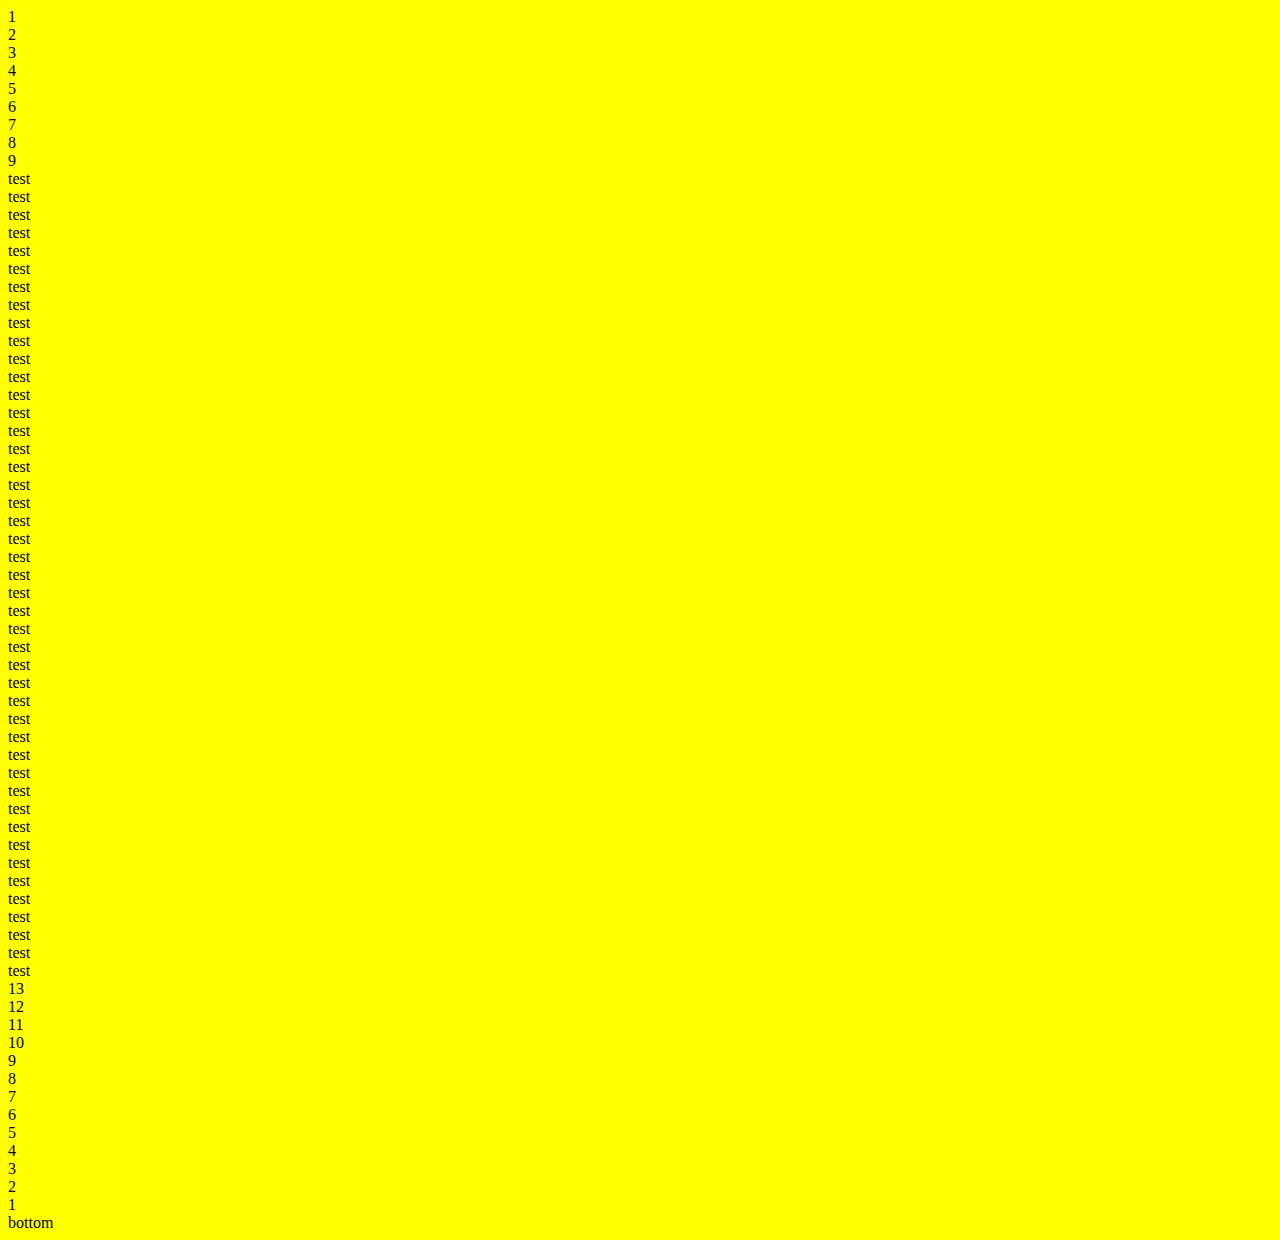
<file: marketing.html>
<!doctype html>

<html lang="en">

<head>
	<meta charset="utf-8" />
	<meta name="viewport" content="width=device-width, initial-scale=1, maximum-scale=1">

	<meta name="apple-mobile-web-app-capable" content="yes" />
	<meta name="mobile-web-app-capable" content="yes" />

	<link rel="shortcut icon" href="favicon.ico" type="image/vnd.microsoft.icon">
	<link rel="icon" href="favicon.ico" type="image/vnd.microsoft.icon">
	<link rel="apple-touch-icon" href="favicon.ico"/>
	<link rel="apple-touch-icon-precomposed" href="favicon.ico"/>
	
		
	<title>Stephen Horsburgh</title>
	<script></script>
	<style>
		body{
			background-color: rgba(255,255,0,1);
			background-size:  cover;
		}
	</style>
</head>
<body>
1
<br/>2
<br/>3
<br/>4
<br/>5
<br/>6
<br/>7
<br/>8
<br/>9
<br/>test
<br/>test
<br/>test
<br/>test
<br/>test
<br/>test
<br/>test
<br/>test
<br/>test
<br/>test
<br/>test
<br/>test
<br/>test
<br/>test
<br/>test
<br/>test
<br/>test
<br/>test
<br/>test
<br/>test
<br/>test
<br/>test
<br/>test
<br/>test
<br/>test
<br/>test
<br/>test
<br/>test
<br/>test
<br/>test
<br/>test
<br/>test
<br/>test
<br/>test
<br/>test
<br/>test
<br/>test
<br/>test
<br/>test
<br/>test
<br/>test
<br/>test
<br/>test
<br/>test
<br/>test
<br/>13
<br/>12
<br/>11
<br/>10
<br/>9
<br/>8
<br/>7
<br/>6
<br/>5
<br/>4
<br/>3
<br/>2
<br/>1
<br/>bottom
<br/>

	
</body>

</html>
</file>
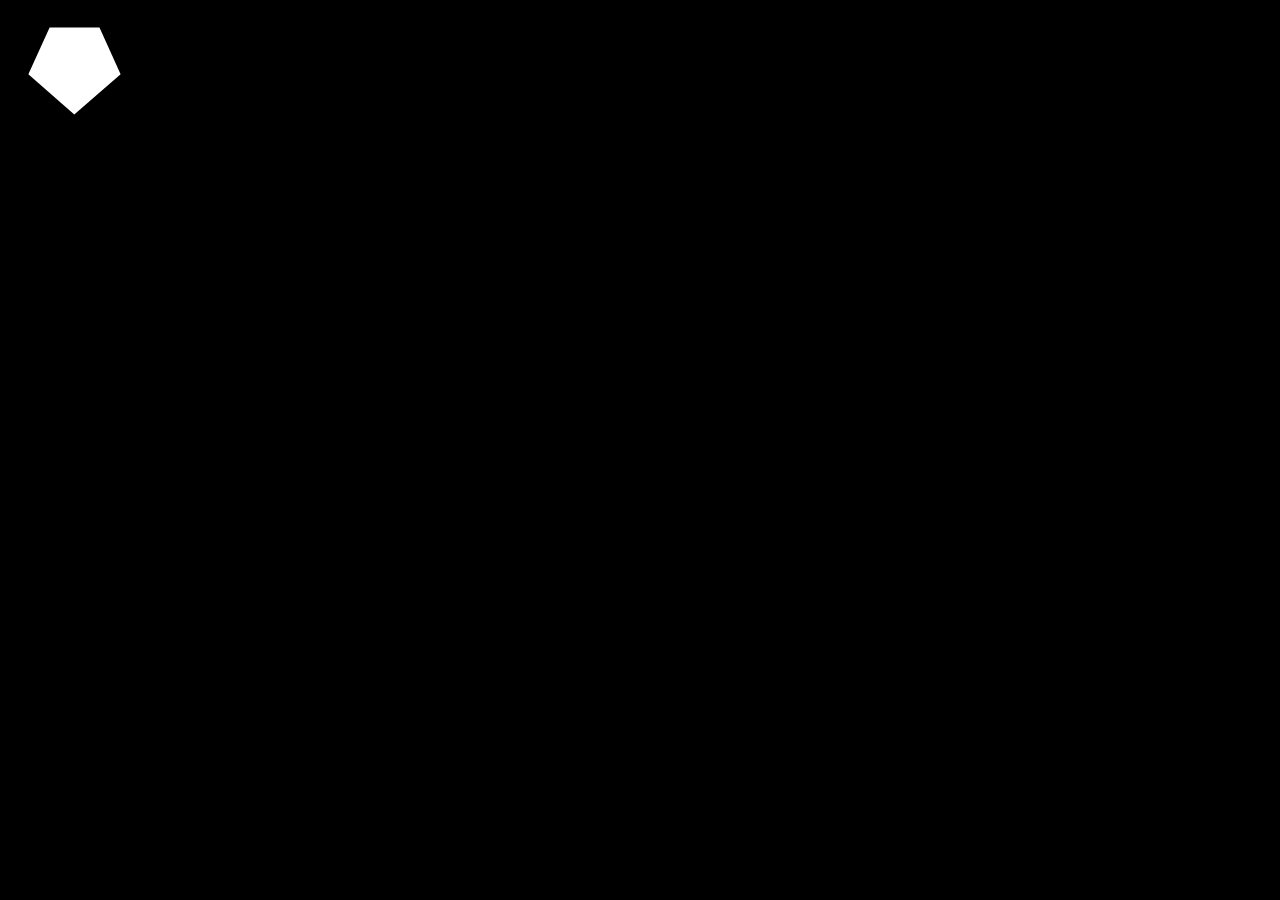
<file: menutesting.html>
<!doctype html>

<html lang="en">

<head>
	<meta charset="utf-8" />
	<meta name="viewport" content="width=device-width, initial-scale=1, maximum-scale=1">

	<meta name="apple-mobile-web-app-capable" content="yes" />
	<meta name="mobile-web-app-capable" content="yes" />

	<link rel="shortcut icon" href="favicon.ico" type="image/vnd.microsoft.icon">
	<link rel="icon" href="favicon.ico" type="image/vnd.microsoft.icon">
	<link rel="apple-touch-icon" href="favicon.ico"/>
	<link rel="apple-touch-icon-precomposed" href="favicon.ico"/>
	
		
	<title></title>
	<style>
		body{
			background-color: rgba(0,0,0,1);
			background-size:  cover;
			overflow-x: hidden;
			font-family:  Olorontryout;
			color: white
		}

		
		#homebtn{
			background-image: url("images/icon/download.png");
			background-size: cover;
			position: absolute;
			left: 80%;
			top: 50px;
			width: 50px;
			height: 50px;
		}
		#homebtn:hover{
			cursor: pointer;
		}
		#lalogo{
			position: absolute;
			left: 50%;
			text-align: center;
			transform: translateX(-230px);
		}
		h1{
			font-family: Technojap;
		}
		
		@font-face {
		    font-family: Technojap;
		    src: url(fonts/tecnojap.ttf);
		    font-style: normal;
		    font-weight:200;
		}
		@font-face {
		    font-family: Olorontryout;
		    src: url(fonts/olorontryout.ttf);
		    font-style: normal;
		    font-weight:bold;
		}
		@font-face {
		    font-family: AgencyFB;
		    src: url(fonts/agencyfb.ttf);
		    font-style: normal;
		    font-weight:bold;
		}
		.drag_menu{
			display: inline-block;
			position: absolute;
			top: 25px;
			left: 25px;

		}
		#cover{
			position: absolute;
			width: 100%;
			height: 100%;
			top: 0px;
			left: 0px;
		}
	</style>
</head>
<body>




	<svg height="92.96" width="100" class="drag_menu" >
		<polygon  points="24.64, 2.56, 74.48, 2.56, 95.6 49.28, 49.28, 89.6, 3.36, 49.28"style="fill:#FFFFFF;stroke:white;stroke-width:0;" class="drag"/>
	</svg>



	<script>
		const el = document.querySelector(".drag");
		const eh = document.querySelector(".drag_menu");
		var screenWidth = screen.width;
		var screenHeight = screen.height;
		el.addEventListener('mousedown' , mousedown);
		function mousedown(e){
			window.addEventListener('mousemove', mousemove);
			window.addEventListener('mouseup', mouseup);
			let prevX = e.clientX;
			let prevY = e.clientY;
			let intialX = e.clientX;
			let intialY = e.clientY;

			function mousemove(e){
				let newX = prevX - e.clientX;
				let newY = prevY - e.clientY;

				const rect = el.getBoundingClientRect();
				if(prevY>50&&prevY<(screenHeight-75)){
					eh.style.left = (prevX - 50) + "px";
					eh.style.top = (prevY-50) + "px";
				}
				
				prevX = e.clientX;
				prevY = e.clientY;

			}
			function mouseup(){
				window.removeEventListener("mousemove", mousemove);
				window.removeEventListener("mouseup", mouseup);
				if(prevY>(intialY-25)&&prevY<(intialY+25)){
					if(prevX>(intialX-25)&&prevX<(intialX+25)){
						el.style.fill = "#ff0000";
					}
				}
				
					if(prevX > (screenWidth/2)){
						eh.style.left = screenWidth - 150 + "px";
					}
					else{
						eh.style.left = 25 + "px";
					}
				
				
				
			}
		}
	</script>
	
</body>

</html>
</file>
